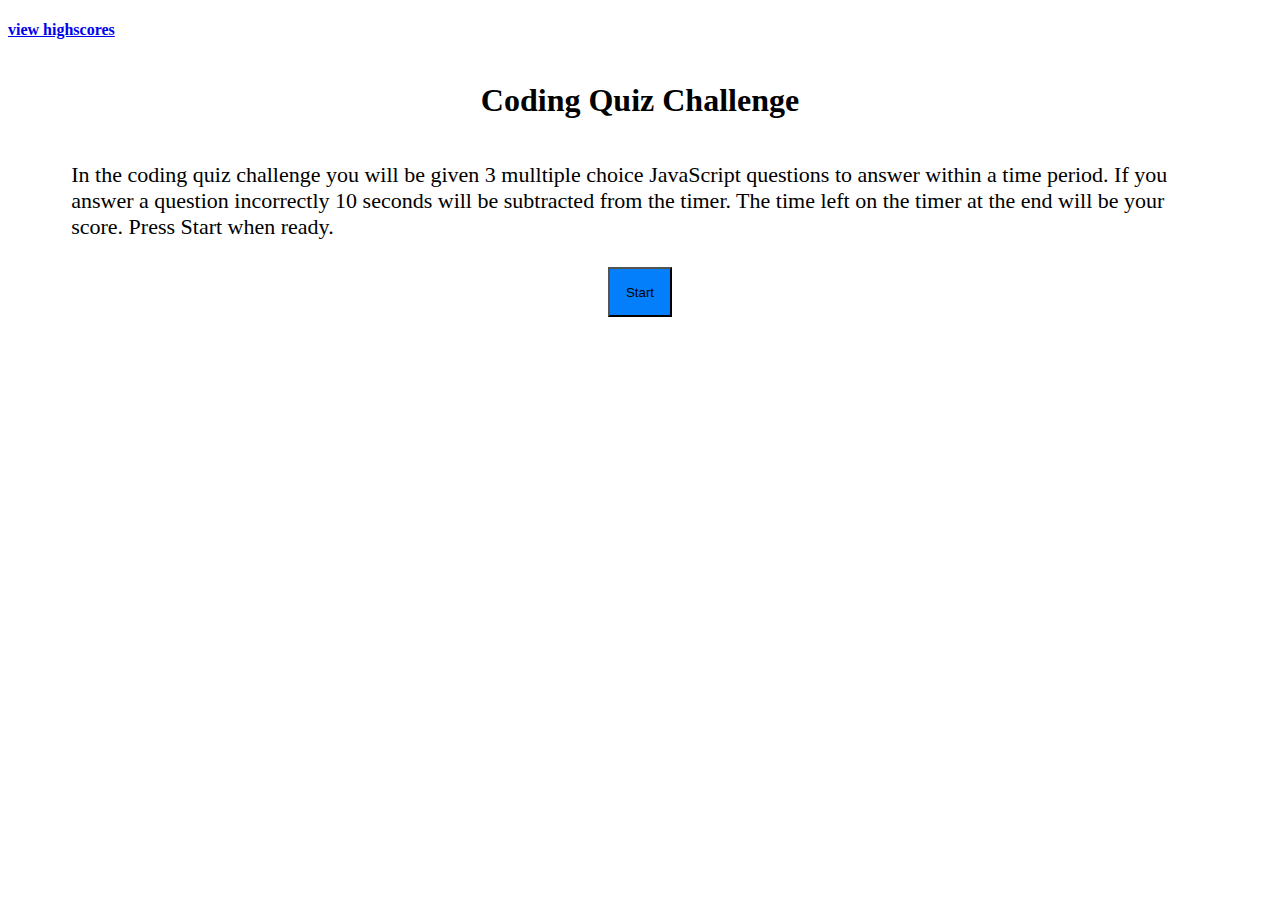
<file: index.html>
<!DOCTYPE html>
<html lang="en">
    <head>
        <meta charset="UTF-8" />
        <meta name="viewport" content="width=device-width, initial-scale=1.0" />
        <meta http-equiv="X-UA-Compatible" content="ie=edge" />
        <link rel="stylesheet" href="./assets/css/style.css" />
        <title>JavaScript Quiz</title>
    </head>

    <body>
        <header>
            <h4 id="countdown"></h4>
            <h4 id="highscores">
                <a href="#">view highscores</a>
            </h4>
        </header>
        <section>
            <h1>Coding Quiz Challenge</h1>
            <p>
                In the coding quiz challenge you will be given 3 mulltiple choice JavaScript questions to answer within a time period.
                If you answer a question incorrectly 10 seconds will be subtracted from the timer. The time left on the timer at the end will be your score.
                Press Start when ready.
            </p>
            <button id="start-button">Start</button>
        </section>

        <script src="./assets/js/script.js"></script>
    </body>
</html>
</file>
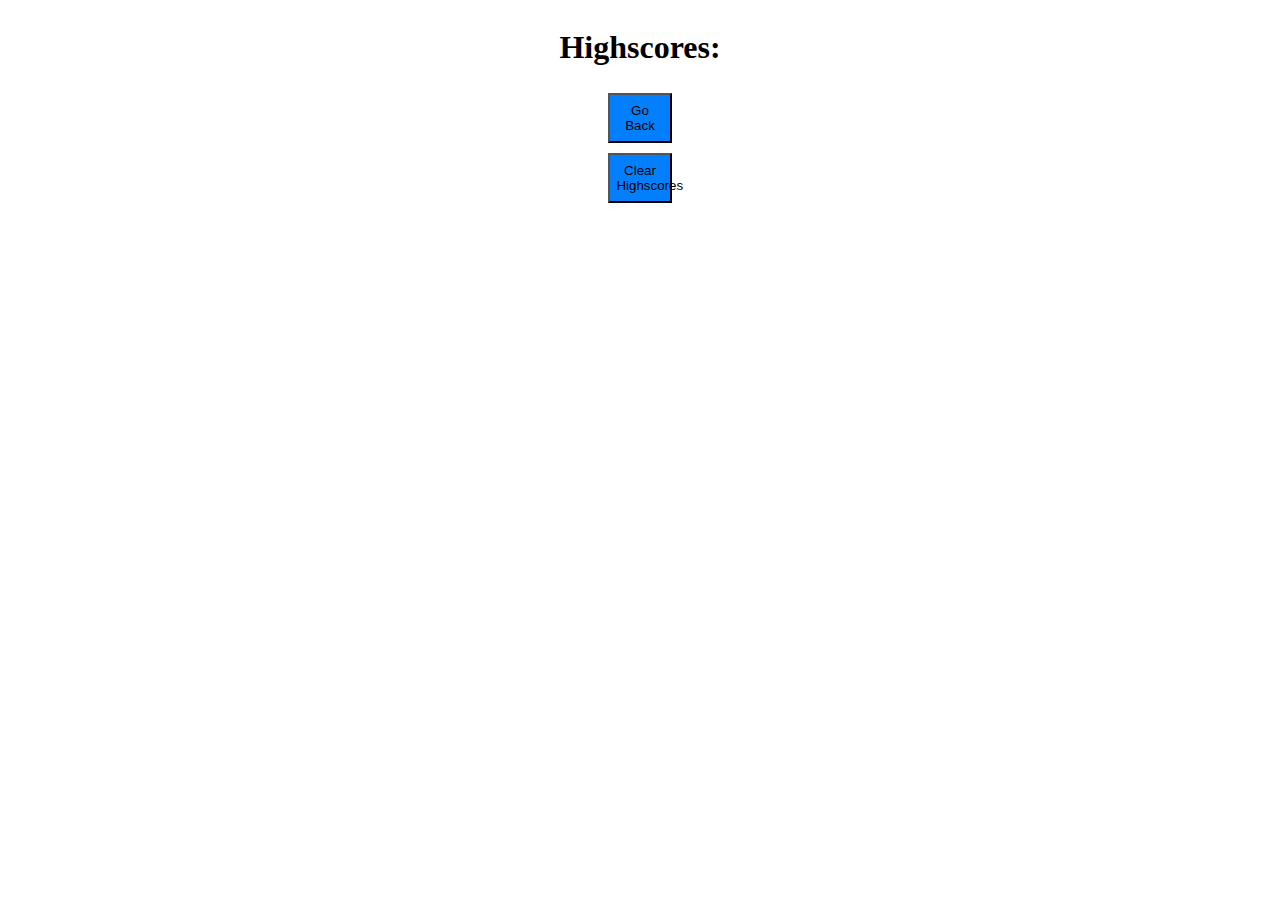
<file: highscores.html>
<!DOCTYPE html>
<html lang="en">
    <head>
        <meta charset="UTF-8" />
        <meta name="viewport" content="width=device-width, initial-scale=1.0" />
        <meta http-equiv="X-UA-Compatible" content="ie=edge" />
        <link rel="stylesheet" href="./assets/css/style.css" />
        <title>JavaScript Quiz</title>
    </head>

    <body>
        <section>
            <h1>Highscores:</h1>
            <div id="stored-highscores"></div>
            <button id="go-back">Go Back</button>
            <button id="clear">Clear Highscores</button>
        </section>

        <script src="./assets/js/highscores.js"></script>
    </body>
</html>
</file>
<file: assets/css/style.css>
section {
    display: flex;
    flex: wrap;
    flex-direction: column;
    justify-content: center;
    align-items: center;
}

p {
    margin-left: 5%;
    margin-right: 5%;
    font-size: 22px;
}

button {
    flex: wrap;
    height: 50px;
    width: 5%;
    background-color: #037ffc;
    margin-bottom: 5px;
    margin-top: 5px;
}

#countdown {
    float: right;
}
</file>
